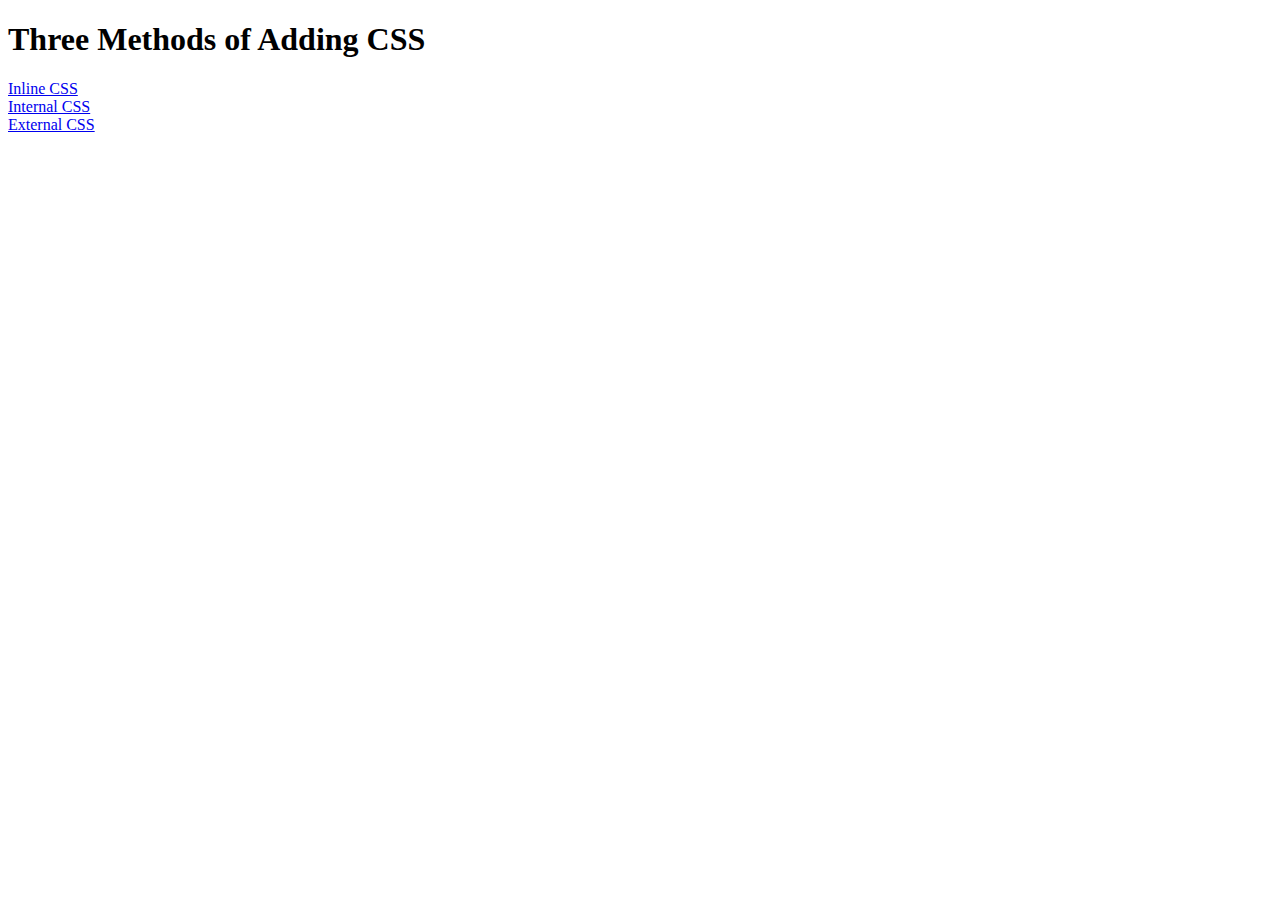
<file: day_43 - CSS introduction/5.1+Adding+CSS/5.1. Adding CSS/index.html>
<!DOCTYPE html>
<html lang="en">

<head>
  <meta charset="UTF-8">
  <title>Adding CSS</title>
</head>

<body>
  <h1>Three Methods of Adding CSS</h1>
  <!-- Create 3 Links to The 3 Webpages: inline, internal and external -->
  <a href="./inline.html">Inline CSS</a><br>
  <a href="./internal.html">Internal CSS</a><br>
  <a href="./external.html">External CSS</a><br>
</body>

</html>
</file>
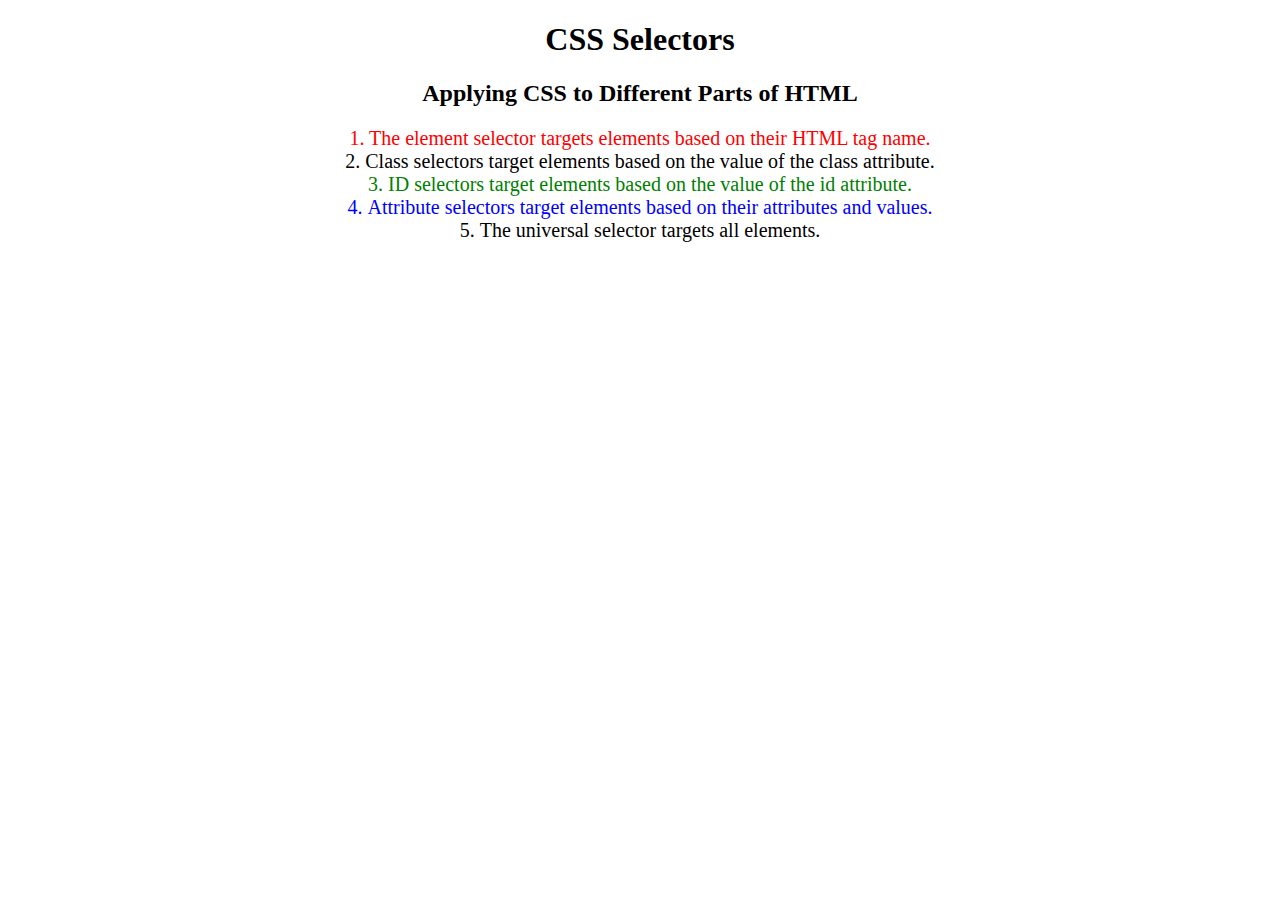
<file: day_43 - CSS introduction/5.3+CSS+Selectors/5.3 CSS Selectors/index.html>
<!DOCTYPE html>
<html lang="en">

<head>
  <meta charset="UTF-8">
  <title>CSS Selectors</title>
  <link rel="stylesheet" href="./style.css" />
</head>

<body>
  <h1>CSS Selectors</h1>
  <h2>Applying CSS to Different Parts of HTML</h2>
  <!-- TODO 1: Set the CSS for all paragraph tags to "color: red" -->
  <p class="note">1. The element selector targets elements based on their HTML tag name.</p>

  <ol>
    <!-- TODO 2: Set the CSS for all elements with a class of "note" to "font-size: 20px" -->
    <li class="note" value="2">Class selectors target elements based on the value of the class attribute.</li>

    <!-- TODO 3: Set the CSS for the element with an id of "id-selector-demo" to "color: green" -->
    <li class="note" id="id-selector-demo" value="3">ID selectors target elements based on the value of the id
      attribute.</li>

    <!-- TODO 4: Set the CSS for the li elements that have the "value" attribute set to "4" to have "color: blue" -->
    <li class="note" value="4">Attribute selectors target elements based on their attributes and values.</li>

    <!-- TODO 5: Set all elements to have "text-align: center" -->
    <li class="note" value="5">The universal selector targets all elements.</li>
  </ol>
</body>

</html>
</file>
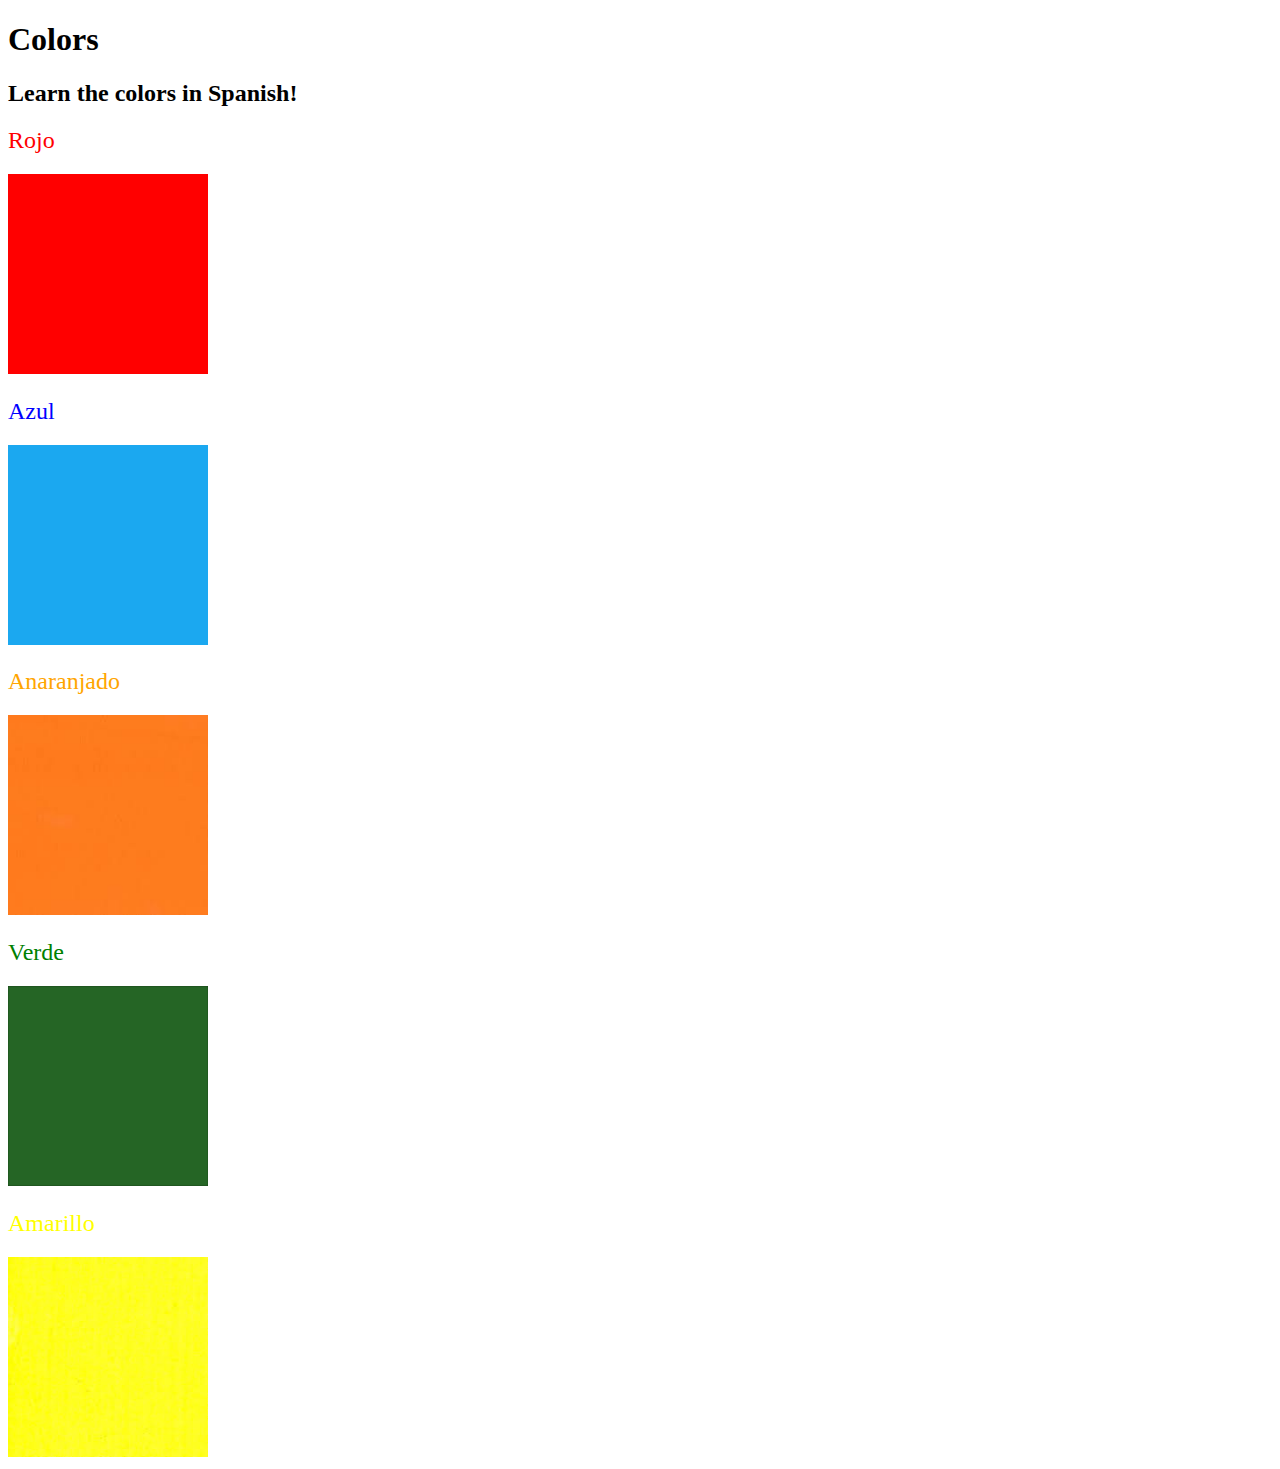
<file: day_43 - CSS introduction/5.4+Color+Vocab+Project/5.4 Color Vocab Project/index.html>
<!DOCTYPE html>
<html lang="en">

<head>
  <meta charset="UTF-8">
  <title>Spanish Vocabulary</title>
  <link rel="stylesheet" href="./style.css" />
</head>

<body>
  <h1>Colors</h1>
  <h2>Learn the colors in Spanish!</h2>
  <h2 class="color-title" id="red">Rojo</h2>
  <img class="color" src="./assets/images/red.png" alt="red" />

  <h2 class="color-title" id="blue">Azul</h2>
  <img src="./assets/images/blue.png" alt="blue" />

  <h2 class="color-title" id="orange">Anaranjado</h2>
  <img src="./assets/images/orange.png" alt="orange" />

  <h2 class="color-title" id="green">Verde</h2>
  <img src="./assets/images/green.png" alt="green" />

  <h2 class="color-title" id="yellow">Amarillo</h2>
  <img src="./assets/images/yellow.png" alt="yellow" />
</body>

</html>

<!-- 
TODOs
IMPORTANT: You should not need to make ANY CHANGES to index.html
All code should be written in your CSS file.

1. Create a CSS file and incorporate it as an external stylesheet.
2. Use CSS to style each of the color titles to meaning. 
Hint: Use the id to help if you don't know the words in spanish.
3. Use CSS to change all the color titles to have "font-weight: normal;"
4. Use CSS (not HTML) to make all the images 200px heigh and 200px wide. 
Hint: 
https://developer.mozilla.org/en-US/docs/Web/CSS/height
https://developer.mozilla.org/en-US/docs/Web/CSS/width
-->
</file>
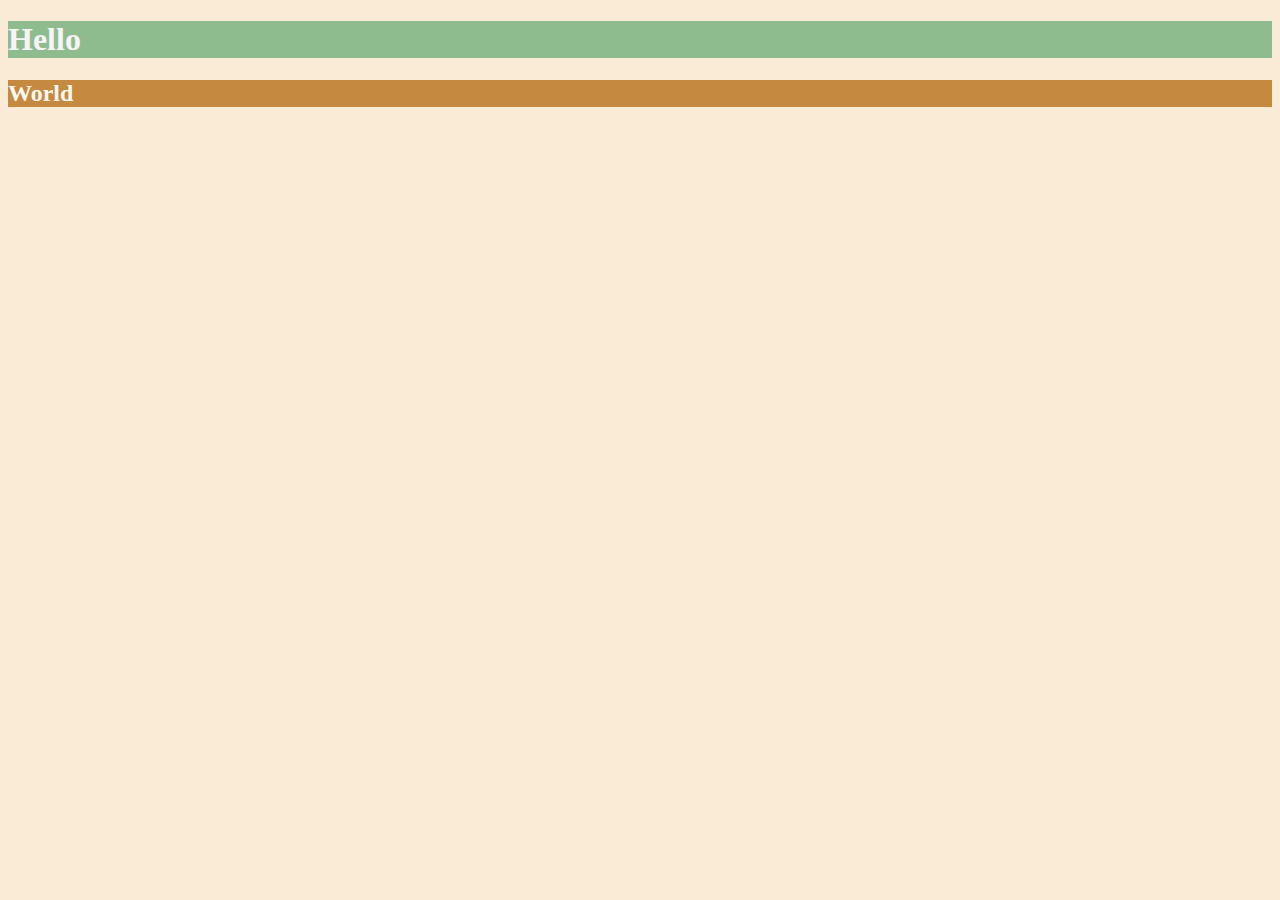
<file: day_44 - CSS intermediate/6.0+CSS+Colors/6.0 CSS Colors/index.html>
<!DOCTYPE html>
<html lang="en">

<head>
  <meta charset="UTF-8">
  <title>Colors</title>
  <style>
    html {
      background-color: antiquewhite
    }

    h1 {
      background-color: darkseagreen;
      color: whitesmoke
    }

    h2 {
      background-color: #C58940;
      color: #FAF8F1;
    }

  /* Write your CSS code here. */
    /* 1. Make the background of the webpage "antiquewhite"
    2. Make the h1 "whitesmoke"
    3. Make the background of the h1 "darkseagreen"
    4. Make the h2 #FAF8F1
    5. Make the background of the h2 "#C58940" */
  </style>
</head>

<body>
  <h1>Hello</h1>
  <h2>World</h2>
</body>

</html>
</file>
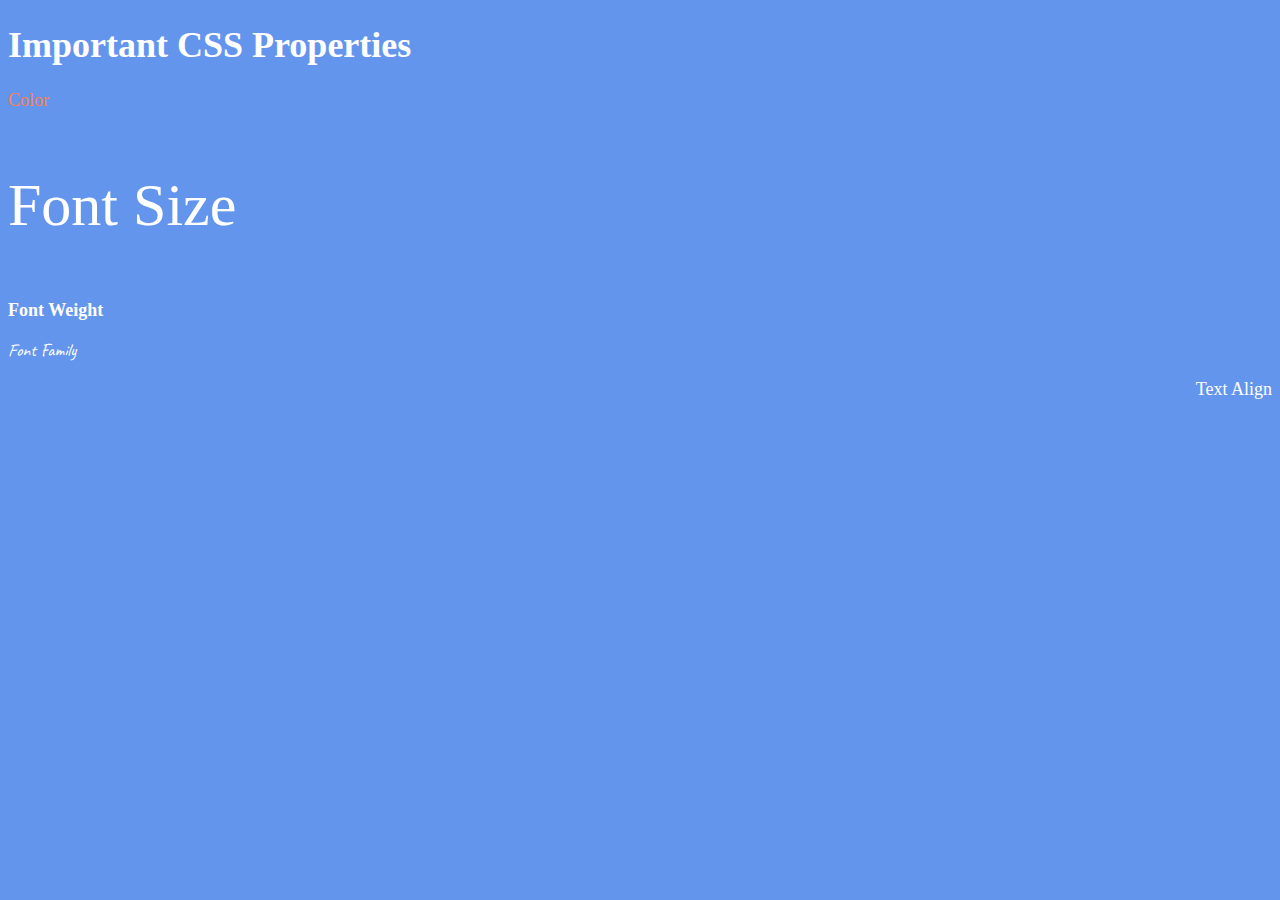
<file: day_44 - CSS intermediate/6.1+Font+Properties/6.1 Font Properties/index.html>
<!DOCTYPE html>
<html lang="en">

<head>
  <meta charset="UTF-8">
  <title>CSS Properties</title>
  <style>
    body {
      background-color: cornflowerblue;
      color: white;
      font-size: 18px;
    }

    /* Don't change the CSS above, add Your CSS below */
    #color{
      color: coral
    }

    #size {
      font-size: 2rem;
    }
    
    #weight {
      font-weight: 900;
    }
    
    #family {
      font-family: "Caveat", cursive;
    }

    #align {
      text-align: right;
    }

    html {
      font-size: 30px;
    }


  </style>
  <link rel="preconnect" href="https://fonts.googleapis.com">
  <link rel="preconnect" href="https://fonts.gstatic.com" crossorigin>
  <link href="https://fonts.googleapis.com/css2?family=Caveat:wght@400..700&display=swap" rel="stylesheet">
</head>

<body>
  <h1>Important CSS Properties</h1>
  <p id="color">Color</p>
  <p id="size">Font Size</p>
  <p id="weight">Font Weight</p>
  <p id="family">Font Family</p>
  <p id="align">Text Align</p>

  <!-- TODOs
  1. Change the color of <p>Color</p> to "coral" color.
  2. Change the font size of <p>Font Size</p> to 2X the size of the root font size.
  3. Change the font weight of <p>Font Weight</p> to 900.
  4. Change the font family of <p>Font Family</p> to the Google font Caveat with regular (400) font weight.
  Link: https://fonts.google.com/specimen/Caveat
  5. Change the <p>Text Align</p> to right align.
  6. Change the the root (html element) font size to 30px -->
</body>

</html>
</file>
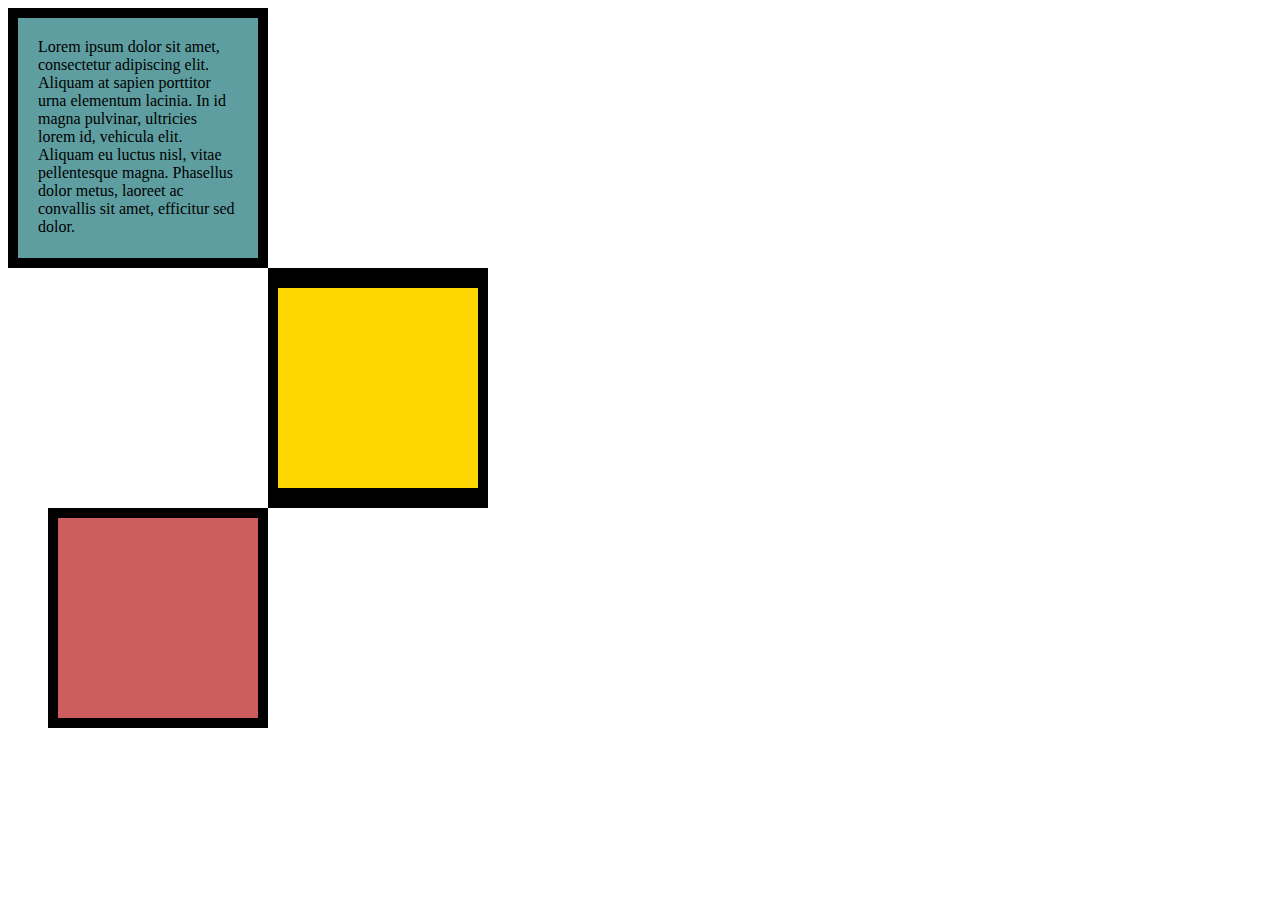
<file: day_44 - CSS intermediate/6.3+CSS+Box+Model/6.3 CSS Box Model/index.html>
<!DOCTYPE html>
<html lang="en">

<head>
  <meta charset="UTF-8">
  <title>CSS Box Model</title>
  <style>
    /* Write your CSS code here */

    div {
      height: 200px;
      width: 200px;
    }

    #first {
      background-color: cadetblue;
      border: 10px solid black;
      padding: 20px;
    }

    p {
      margin: 0px;
    }

    #second {
      background-color: gold;
      border: solid black;
      border-width: 20px 10px;
      margin-left: 260px;
}

    #third {
      background-color: indianred;
      border: 10px solid black;
      margin-left: 40px;
    }
  </style>
</head>

<body>


  <!-- TODOs:
1. Create 3 Boxes using the div element.
2. Set their sizes to 200px heigh by 200px wide.
3. Set different background colors for each of the boxes (I used cadetblue, gold and indianred).
4. Add a paragraph <p> element into the first div and add the following words:
    Lorem ipsum dolor sit amet, consectetur adipiscing elit. Aliquam at sapien porttitor urna elementum lacinia. In
    id magna pulvinar, ultricies lorem id, vehicula elit. Aliquam eu luctus nisl, vitae pellentesque magna. Phasellus
    dolor metus, laoreet ac convallis sit amet, efficitur sed dolor.
5. Set the 1st div to have 20px padding all around with a black 10px border.
6. Fix the style of the <p> element to remove all margins.
Hint: Use the CSS inspector in Chrome.
7. Set the 2nd div to have a 20px border on top and bottom and 10px border left and right. (See goal image)
8. Set the 3rd div to have a 10px border 
9. Set the margins for the divs so that each box corner touches the other. (See the goal image)
-->

<div id="first">
  <p>Lorem ipsum dolor sit amet, consectetur adipiscing elit. Aliquam at sapien porttitor urna elementum lacinia. In
    id magna pulvinar, ultricies lorem id, vehicula elit. Aliquam eu luctus nisl, vitae pellentesque magna. Phasellus
    dolor metus, laoreet ac convallis sit amet, efficitur sed dolor.<p>
</div>

<div id="second">

</div>

<div id="third">
  
</div>

</body>

</html>
</file>
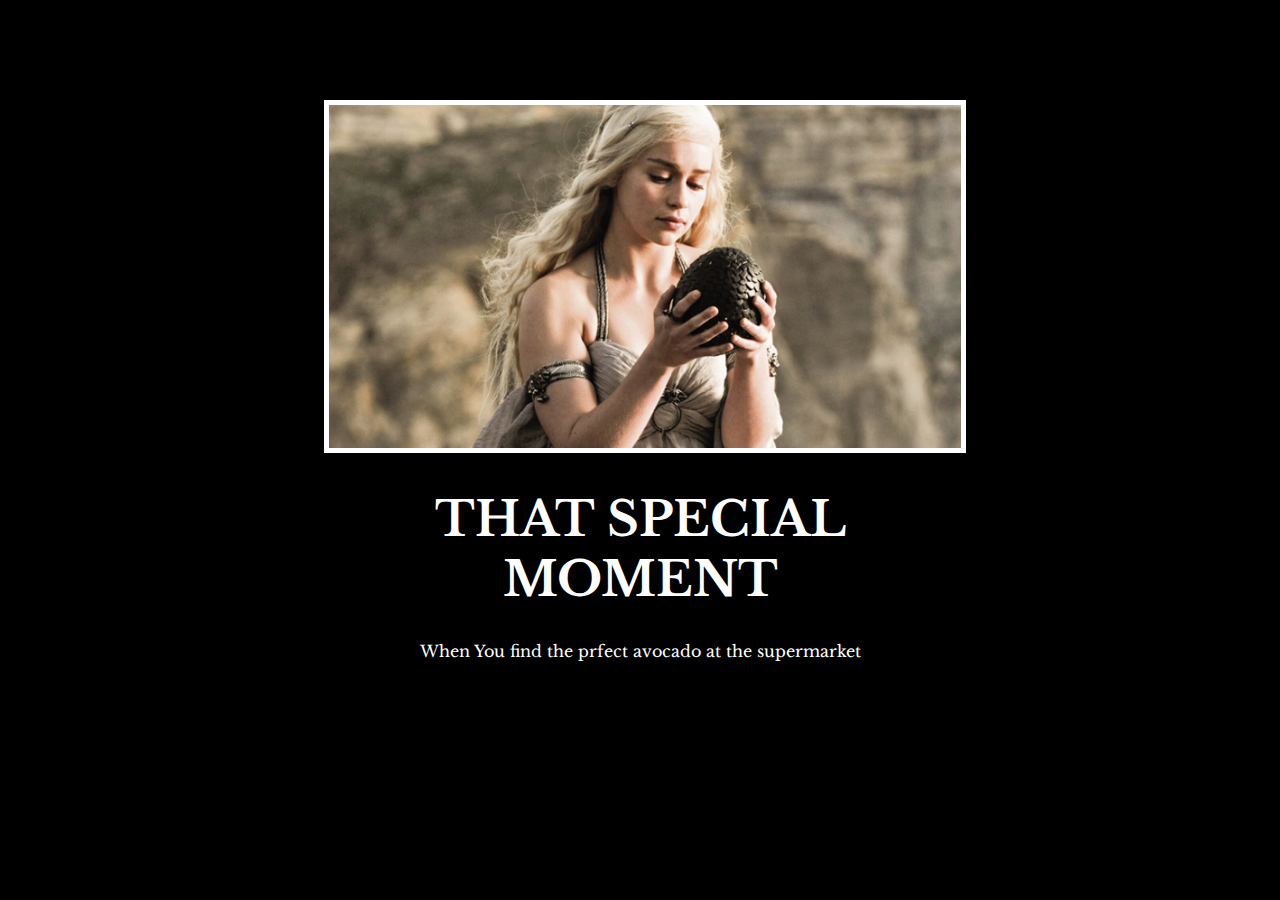
<file: day_44 - CSS intermediate/6.4+Motivation+Meme+Project/6.4 Motivation Meme Project/index.html>
<!-- 
  TODO: Create a motivational post website.
Style it how ever you like. 
Look at the goal image for inspiration.
But it must have the following features:
1. The main h1 text should be using the Regular Libre Baskerville Font from Google Fonts:
  https://fonts.google.com/specimen/Libre+Baskerville
2. The text should be white and background black.
3. Add your own image into the images folder inside assets. It should have a 5px white border.
4. The text should be center aligned.
5. Create a div to contain the h1, p and img elements. Adjust the margins so that the image and text are centered on the page. 
  Hint: You horizontally center a div by giving it a width of 50% and a margin-left of 25%.
  Hint: Set the image to have a width of 100% so it fills the div. 
6. Read about the text-transform property on MDN docs to make the h1 uppercase with CSS.
  https://developer.mozilla.org/en-US/docs/Web/CSS/text-transform 
-->
<!DOCTYPE html>
<html lang="en">

<head>
  <meta charset="UTF-8">
  <title>Motivation Meme</title>
  <link rel="stylesheet" href="./style.css" />
  <link rel="preconnect" href="https://fonts.googleapis.com">
  <link rel="preconnect" href="https://fonts.gstatic.com" crossorigin>
  <link href="https://fonts.googleapis.com/css2?family=Libre+Baskerville&display=swap" rel="stylesheet">
</head>

<body>

  <div class="poster">
    <img  class="photo" src="./assets/images/daenerys.jpeg" src="daenerys with egg">
    <h1>THAT SPECIAL MOMENT</h1>
    <p>When You find the prfect avocado at the supermarket</p>
  </div>

</body>

</html>
</file>
<file: day_43 - CSS introduction/5.3+CSS+Selectors/5.3 CSS Selectors/style.css>
ol {
    margin-left: -40px;
    margin-top: -20px;
    list-style-position: inside;
  }

  /* Write your CSS below, don't change the rules above. */
  /*<!-- TODO 1: Set the CSS for all paragraph tags to "color: red" -->*/
  p {
    color:red
  }
  /*<!-- TODO 2: Set the CSS for all elements with a class of "note" to "font-size: 20px" -->*/
  .note {
    font-size: 20px;
  }
  /*<!-- TODO 3: Set the CSS for the element with an id of "id-selector-demo" to "color: green" -->*/
  #id-selector-demo{
    color: green;
  }
  /*<!-- TODO 4: Set the CSS for the li elements that have the "value" attribute set to "4" to have "color: blue" -->*/
  li[ value="4"] {
    color: blue;
  }
  /*<!-- TODO 5: Set all elements to have "text-align: center" -->*/
  * {
    text-align: center;
  }
</file>
<file: day_43 - CSS introduction/5.4+Color+Vocab+Project/5.4 Color Vocab Project/style.css>
#red {
    color: red;
}

#blue {
    color: blue;
}

#orange {
    color: orange;
}

#green {
    color: green;
}

#yellow {
    color: yellow;
}

.color-title {
    font-weight: normal;
}

img {
    height: 200px;
    width: 200px;
}
</file>
<file: day_44 - CSS intermediate/6.4+Motivation+Meme+Project/6.4 Motivation Meme Project/style.css>
body {
    background-color: black;
}

.poster {
    width: 50%;
    margin-left: 25%;
    margin-top: 100px;
    color: white;
    font-family: "Libre Baskerville", serif;
    text-align: center;
  }

.photo {
    width: 100%;
    border: 5px solid white;
}

h1 {
    text-transform: uppercase;
    font-size: 3rem;
}
</file>
